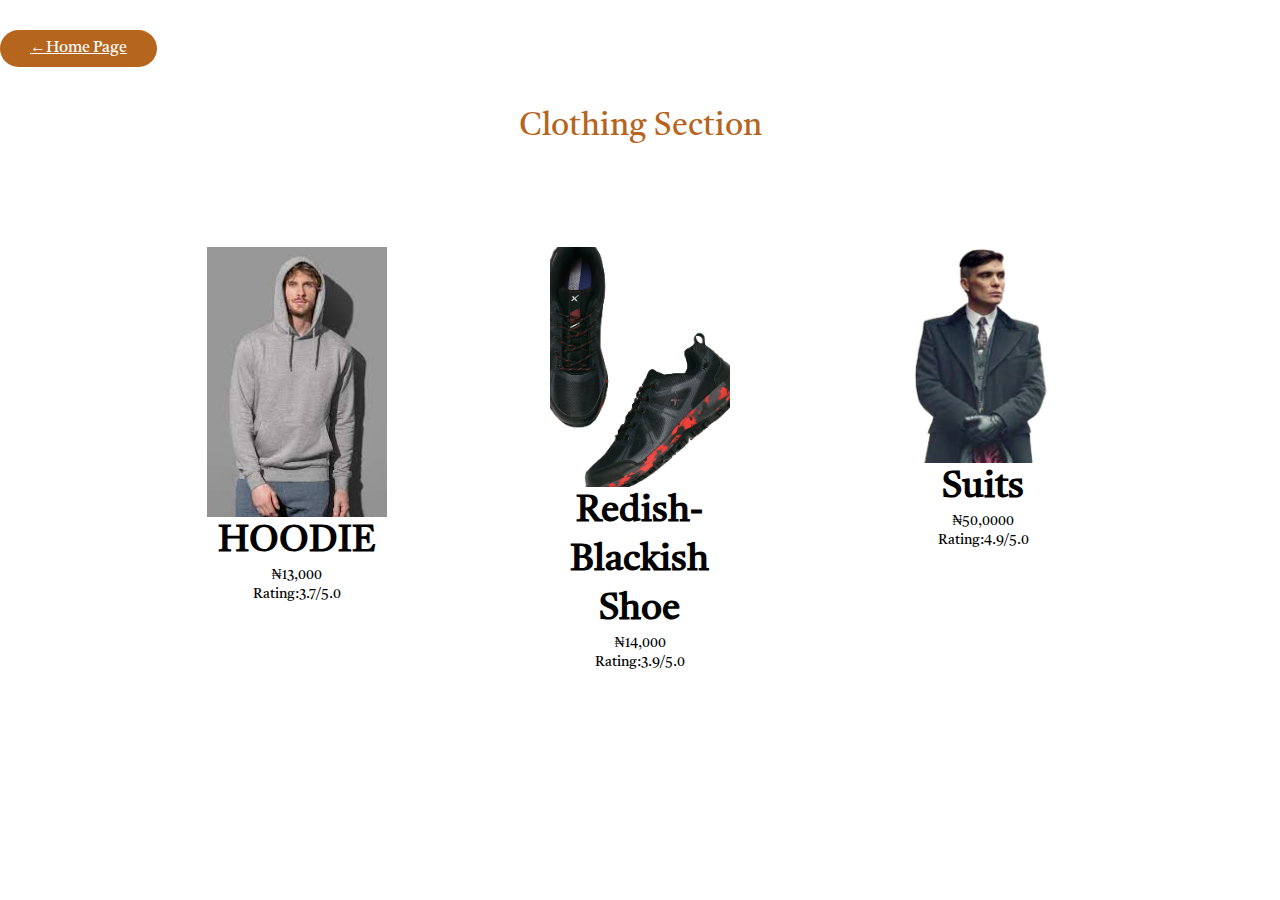
<file: clothing.html>
<! DOCTYPE html>
<html lang="en">
<head>
<title>CLOTHING</title>
<a href="home.html" class="btn">&#8592;Home Page</a>
<link rel="stylesheet" href="clothing.css">
<link href="https://fonts.googleapis.com/css2?family=Tiro+Bangla:ital@1&family=Tiro+Gurmukhi:ital@1&display=swap" rel="stylesheet">
<h1 class="title" >Clothing Section<h1>
</head>
<body>
<div class="container">
<div class="small-container">
<div class="row">
<div class="col-4">
<img src="img/hoodie.png">
<h3>HOODIE</h3>
<p>₦13,000</p>
<p>Rating:3.7/5.0</p>
</div>
<div class="col-4">
<img src="img/product-10.png">
<h3>Redish-Blackish Shoe</h3>
<p>₦14,000</p>
<p>Rating:3.9/5.0</p>
</div>
<div class="col-4">
<img src="img/thomas.png">
<h3>Suits</h3>
<p>₦50,0000</p>
<p>Rating:4.9/5.0</p>
</div>
</div>
</div>
</div>


</body>
</html>
</file>
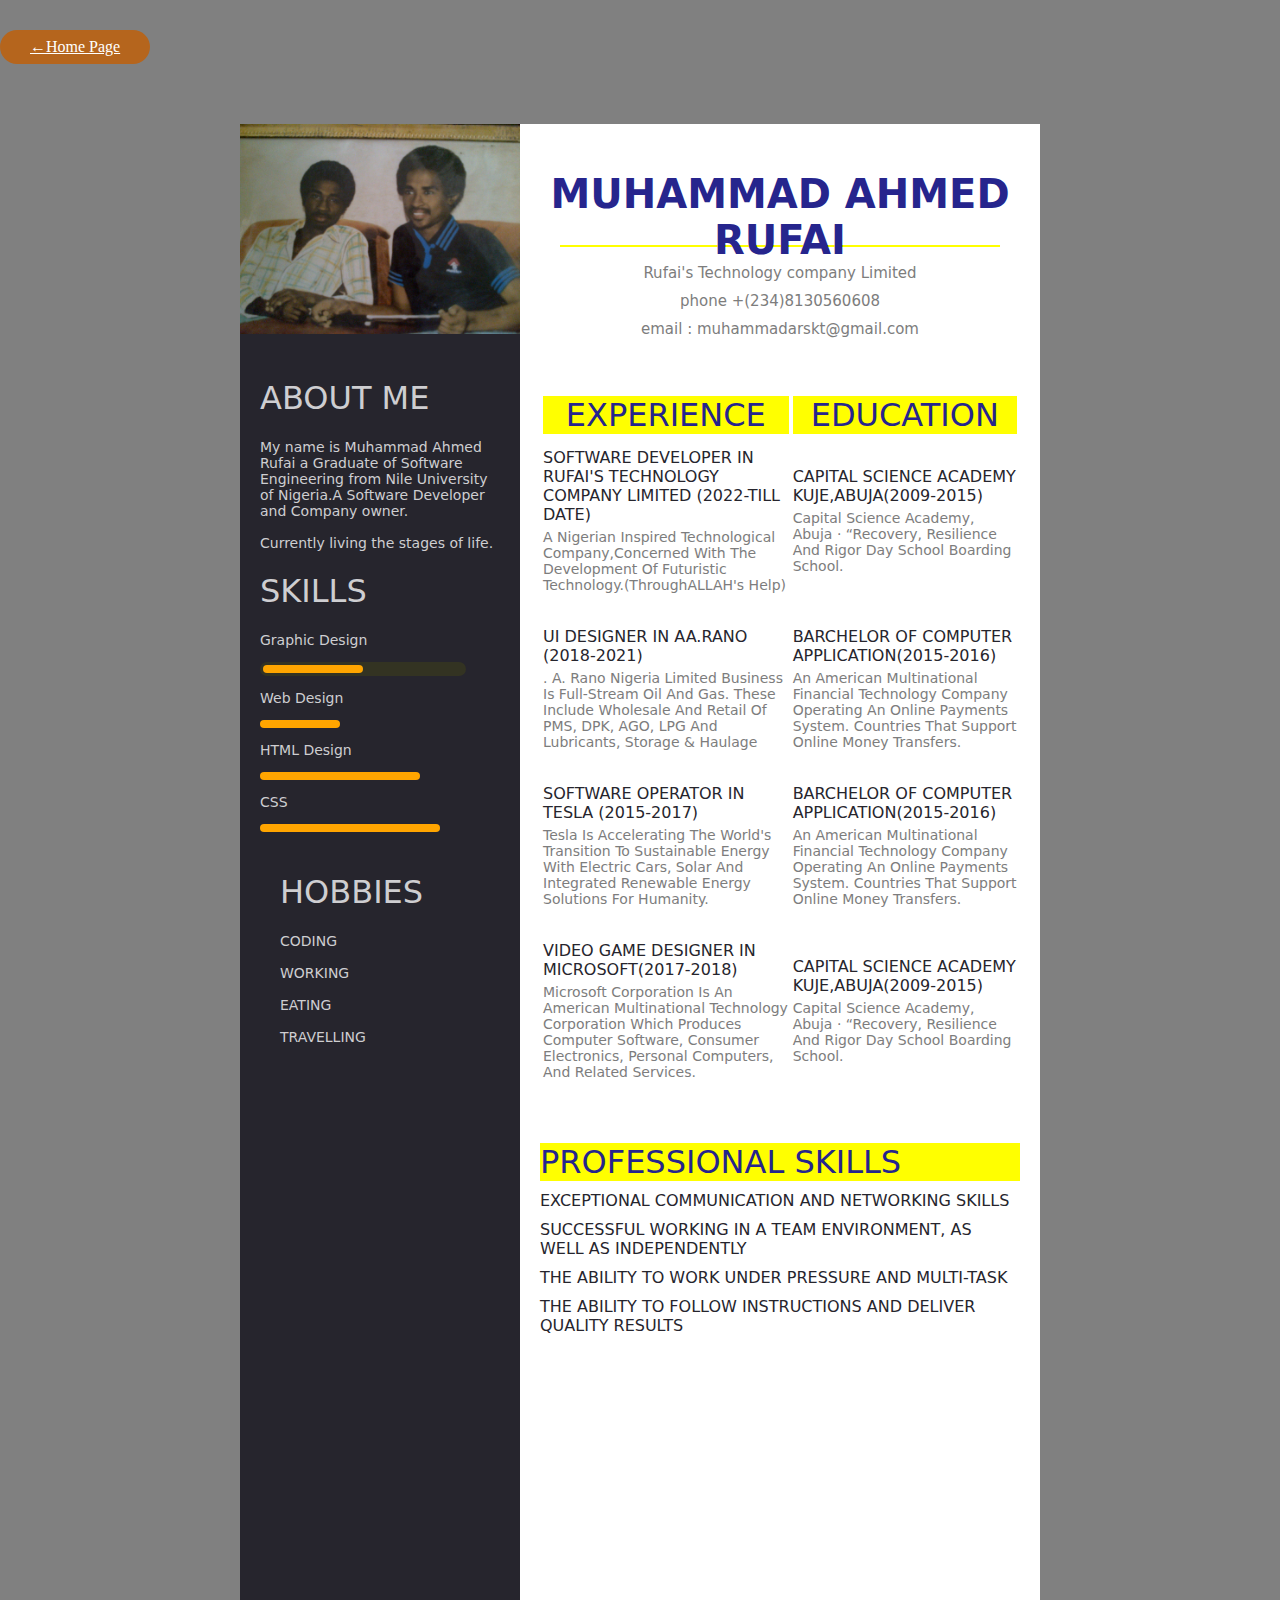
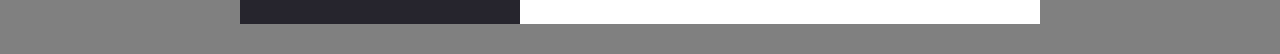
<file: CV.html>
<!Doctype HTML>
<html>
<head>
	<title>MUHAMMAD'S CV</title>
	<a href="home.html" class="btn">&#8592;Home Page</a>
	
	<link rel="stylesheet" href="CV.css">
</head>
<body>
	<div class="box-outer">
		<div class="resume-box">
			<div class="box-1">
				<img src="img/skt.jpg"; style="width:100%;">
				<div class="content">
				<h1>About Me</h1>
				<p>
					My name is Muhammad Ahmed Rufai a Graduate of Software Engineering from Nile University of Nigeria.A Software Developer and Company owner.
					<br/><br/>
					 Currently living the stages of life. 
				</p>

				<h1>Skills</h1>
				<p>Graphic Design</p>
				<div id="progress"></div>

				<p>Web Design</p>
				<div id="progress1"></div>

				<p>HTML Design</p>
				<div id="progress2"></div>

				<p>CSS</p>
				<div id="progress3"></div>

                <div class="content">
				<h1>hobbies</h1>
				<p>
					CODING<br/><br/>
					WORKING<br/><br/>
					EATING<br/><br/>
					TRAVELLING<br/><br/>
					
					  
				</p>
                </div>

			</div>

			</div>
			<div class="box-2">
				<div class="intro">
					<h1>MUHAMMAD AHMED RUFAI</h1>
					<hr class="hr"/>
					<div class="clearfix"></div>
					<p class="intro-p">Rufai's Technology company Limited</p>
					<p>phone +(234)8130560608</p>
					<p>email : muhammadarskt@gmail.com</p>

			
		        </div>
		        <div class="content-2">
				<table>
		        	<tr>
					<th><h1 class="head">Experience</h1></th>
					<th><h1 class="head">Education</h1></th>
					</tr>
                     <tr>
		        	<td><p class="para-1">Software Developer in Rufai's Technology company Limited (2022-Till Date)</p>
		        	<p class="para-2">A Nigerian inspired technological company,concerned with the development of futuristic technology.(ThroughALLAH's help)
		        	</p></td>
					<td><p class="para-1">Capital Science Academy Kuje,Abuja(2009-2015)</p>
		        	<p class="para-2">Capital Science Academy, Abuja · “Recovery, Resilience and Rigor Day School Boarding School.
		        	</p></td>
					</tr>
                    <tr>
		        	<td><p class="para-1">UI Designer in AA.RANO (2018-2021)</p>
		        	<p class="para-2">. A. Rano Nigeria Limited business is Full-Stream oil and gas. These include wholesale and retail of PMS, DPK, AGO, LPG and lubricants, storage & haulage 
		        	</p></td>
					<td><p class="para-1">Barchelor Of computer application(2015-2016)</p>
		        	<p class="para-2">an American multinational financial technology company operating an online payments system.
		            Countries that support online money transfers.
		        	</p></td>
					</tr>
		        	<tr>
		        	<td><p class="para-1">Software operator in TESLA (2015-2017)</p>
		        	<p class="para-2">Tesla is accelerating the world's transition to sustainable energy with electric cars, solar and integrated renewable energy solutions for humanity.
		        	</p></td>
					<td><p class="para-1">Barchelor Of computer application(2015-2016)</p>
		        	<p class="para-2">an American multinational financial technology company operating an online payments system.
		            Countries that support online money transfers.
		        	</p></td>
					</tr>
		        	<tr>
					<td><p class="para-1">Video Game Designer in MICROSOFT(2017-2018)</p>
		        	<p class="para-2">Microsoft Corporation is an American multinational technology corporation which produces computer software, consumer electronics, personal computers, and related services.
		        	</p></td>
					<td><p class="para-1">Capital Science Academy Kuje,Abuja(2009-2015)</p>
		        	<p class="para-2">Capital Science Academy, Abuja · “Recovery, Resilience and Rigor Day School Boarding School.
		        	</p></td>
					</tr>

	        </div>	
           </table>			
	            <div class="content-2">
		        	<h1 class="head">PROFESSIONAL SKILLS</h1>
		        	<p class="para-1">Exceptional communication and networking skills</p>
		        	

		        	<p class="para-1">Successful working in a team environment, as well as independently</p>
		        	
		        	<p class="para-1">The ability to work under pressure and multi-task</p>
		        	
		        	<p class="para-1">The ability to follow instructions and deliver quality results</p>
		       </div> 	
        </div>
    </div>    
</body>

</html>
</file>
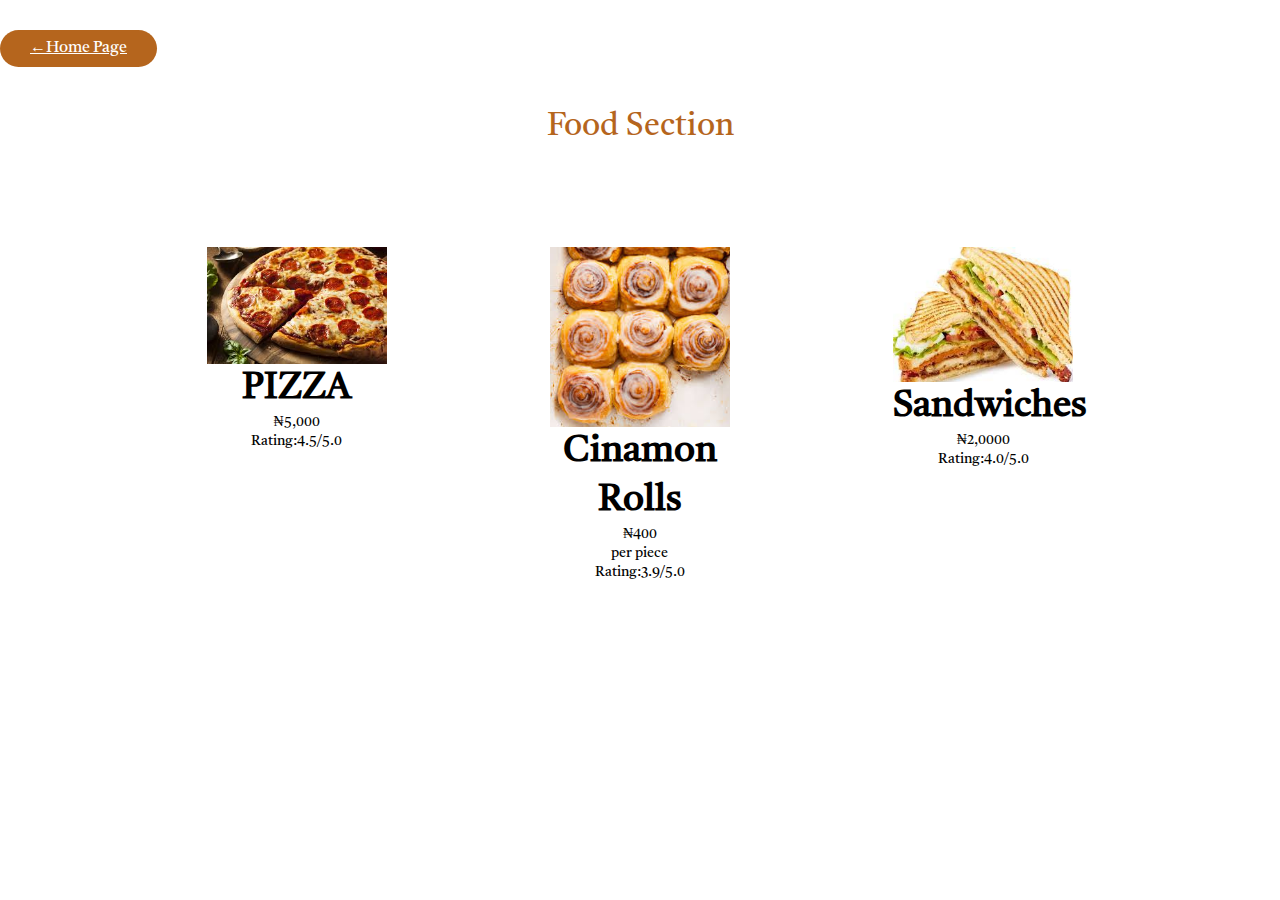
<file: food.html>
<! DOCTYPE html>
<html lang="en">
<head>
<title>FOOD</title>
<a href="home.html" class="btn">&#8592;Home Page</a>
<link rel="stylesheet" href="food.css">
<link href="https://fonts.googleapis.com/css2?family=Tiro+Bangla:ital@1&family=Tiro+Gurmukhi:ital@1&display=swap" rel="stylesheet">
<h1 class="title" >Food Section<h1>
</head>
<body>
<div class="container">
<div class="small-container">
<div class="row">
<div class="col-4">
<img src="img/pizza.png">
<h3>PIZZA</h3>
<p>₦5,000</p>
<p>Rating:4.5/5.0</p>
</div>
<div class="col-4">
<img src="img/cinamon rolls.jpg">
<h3>Cinamon Rolls</h3>
<p>₦400<br>per piece</p>
<p>Rating:3.9/5.0</p>
</div>
<div class="col-4">
<img src="img/sandwiches.png">
<h3>Sandwiches</h3>
<p>₦2,0000</p>
<p>Rating:4.0/5.0</p>
</div>
</div>
</div>
</div>


</body>
</html>
</file>
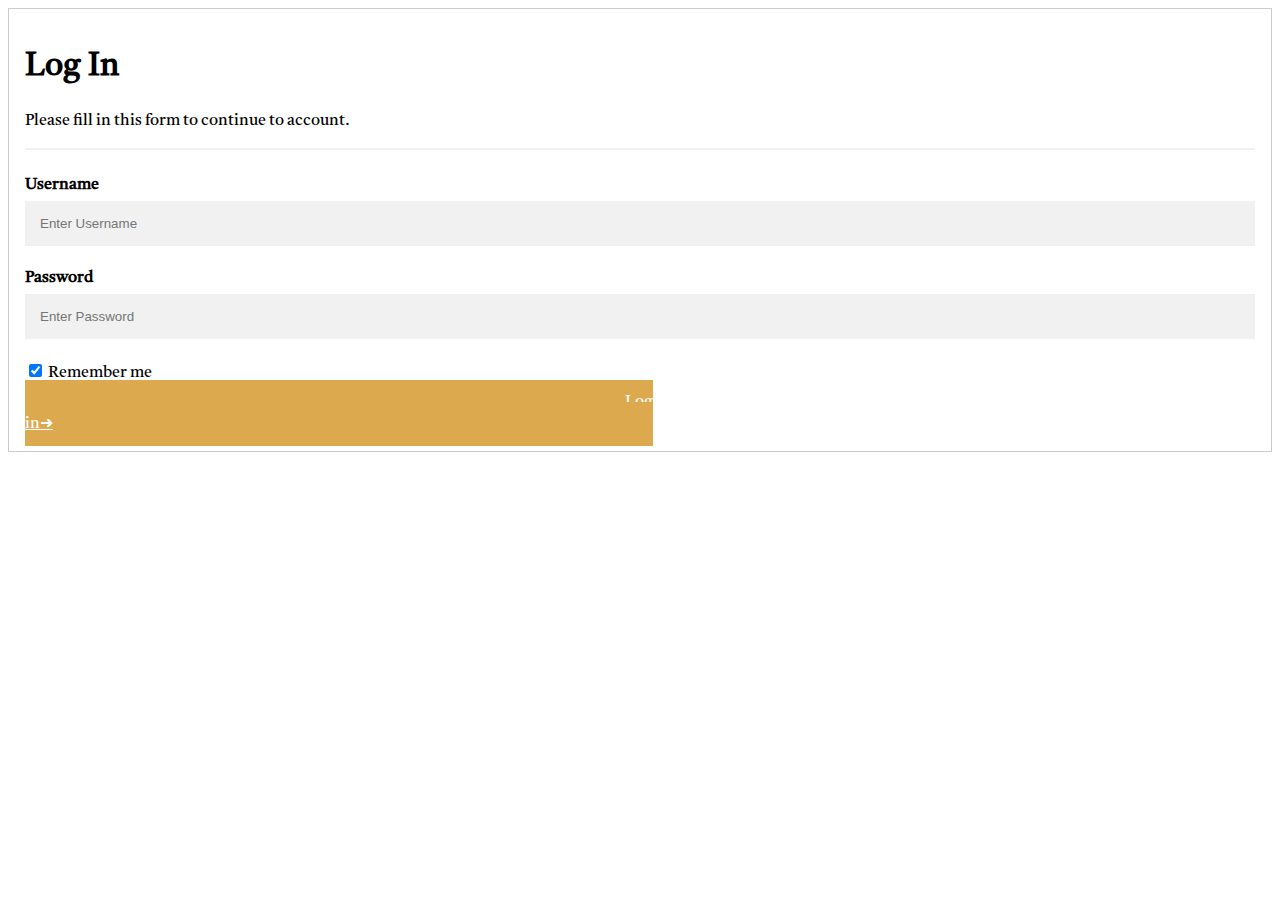
<file: frontend log in.html>
<! DOCTYPE html>
<html lang="en">
<head>
<title>The Rufai's-Entrance</title>
<link rel="stylesheet" href="frontend log in.css">
<link href="https://fonts.googleapis.com/css2?family=Tiro+Bangla:ital@1&family=Tiro+Gurmukhi:ital@1&display=swap" rel="stylesheet">
</head>
<body>



<form action="action_page.php" style="border:1px solid #ccc">
  <div class="container">
    <h1>Log In</h1>
    <p>Please fill in this form to continue to account.</p>
    <hr>

    <label for="text"><b>Username</b></label>
    <input type="text" placeholder="Enter Username" name="username" required>

    <label for="psw"><b>Password</b></label>
    <input type="password" placeholder="Enter Password" name="psw" required>

   

    <label>
      <input type="checkbox" checked="checked" name="remember" style="margin-bottom:15px"> Remember me
    </label>

    <div class="clearfix">
      
        <a href="home.html" class="btn">Log in&#10140;</a>
		
    </div>
  </div>
</form>
</body>
</html>
</file>
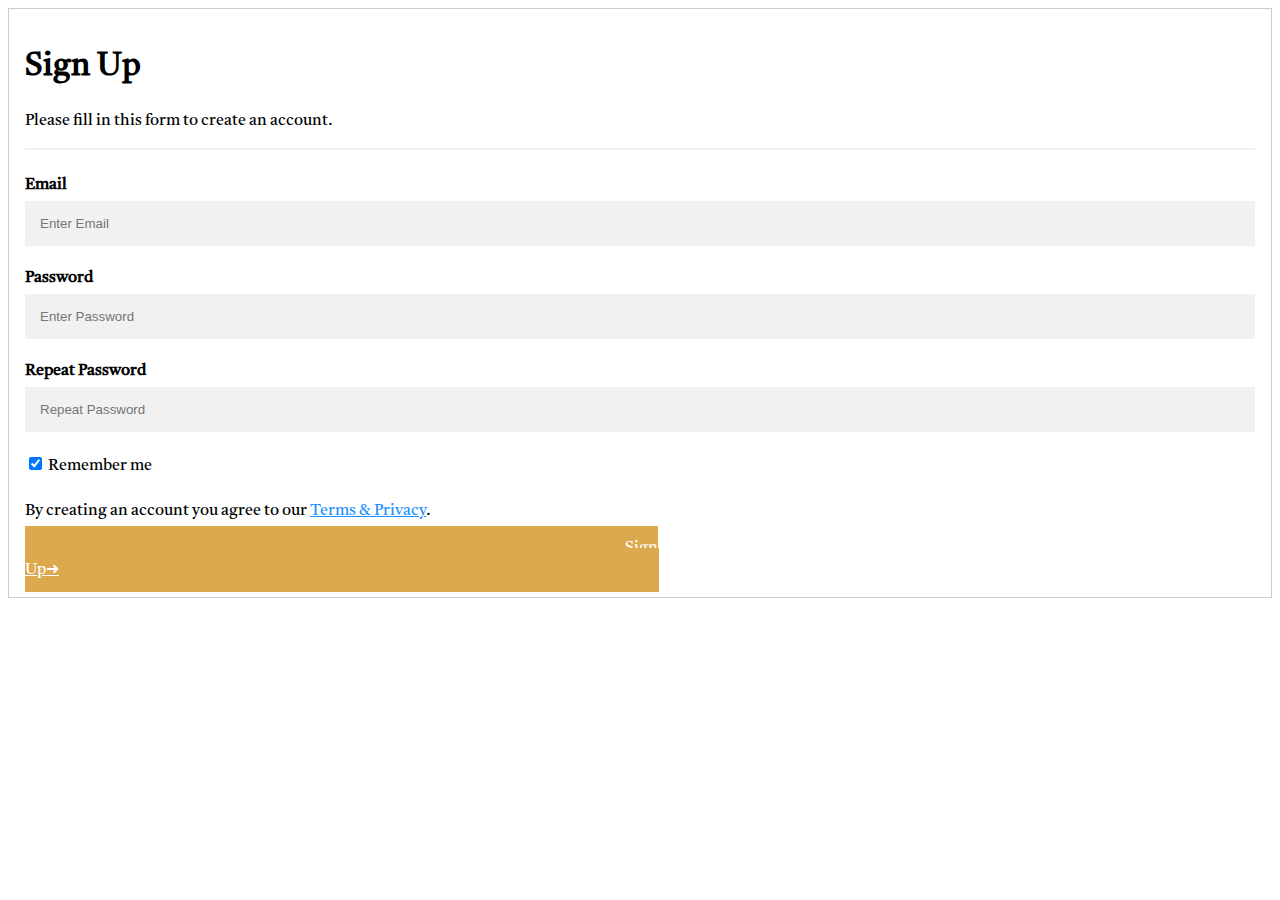
<file: frontend signup.html>
<! DOCTYPE html>
<html lang="en">
<head>
<title>The Rufai's-Entrance</title>
<link rel="stylesheet" href="frontend sign up.css">
<link href="https://fonts.googleapis.com/css2?family=Tiro+Bangla:ital@1&family=Tiro+Gurmukhi:ital@1&display=swap" rel="stylesheet">
</head>
<body>



<form action="action_page.php" style="border:1px solid #ccc">
  <div class="container">
    <h1>Sign Up</h1>
    <p>Please fill in this form to create an account.</p>
    <hr>

    <label for="email"><b>Email</b></label>
    <input type="text" placeholder="Enter Email" name="email" required>

    <label for="psw"><b>Password</b></label>
    <input type="password" placeholder="Enter Password" name="psw" required>

    <label for="psw-repeat"><b>Repeat Password</b></label>
    <input type="password" placeholder="Repeat Password" name="psw-repeat" required>

    <label>
      <input type="checkbox" checked="checked" name="remember" style="margin-bottom:15px"> Remember me
    </label>

    <p>By creating an account you agree to our <a href="#" style="color:dodgerblue">Terms & Privacy</a>.</p>

    <div class="clearfix">
      
        <a href="home.html" class="btn">Sign Up&#10140;</a>
		
    </div>
  </div>
</form>
</body>
</html>
</file>
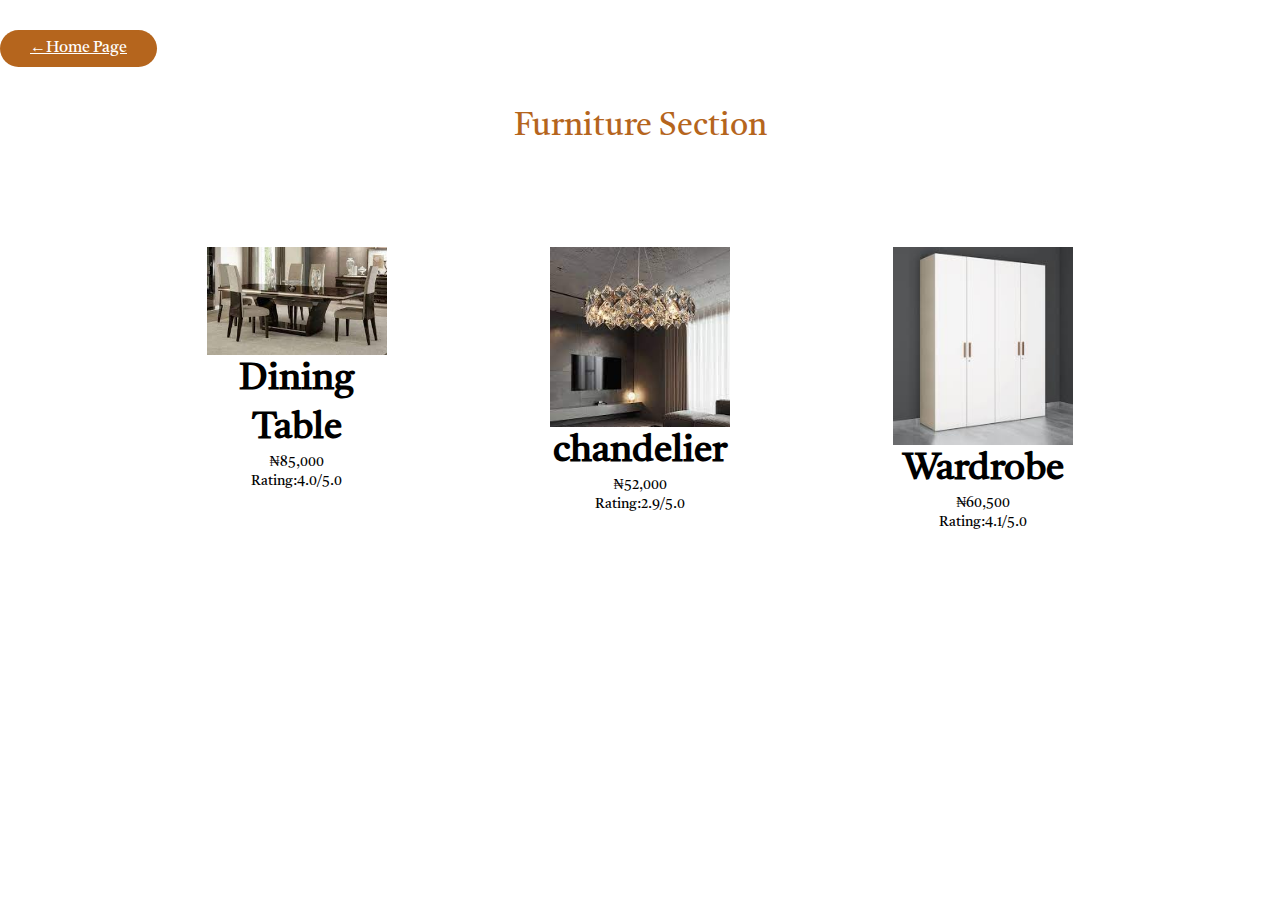
<file: furniture.html>
<! DOCTYPE html>
<html lang="en">
<head>
<title>FURNITURE</title>
<a href="hoome.html" class="btn">&#8592;Home Page</a>
<link rel="stylesheet" href="furniture.css">
<link href="https://fonts.googleapis.com/css2?family=Tiro+Bangla:ital@1&family=Tiro+Gurmukhi:ital@1&display=swap" rel="stylesheet">
<h1 class="title" >Furniture Section<h1>
</head>
<body>
<div class="container">
<div class="small-container">
<div class="row">
<div class="col-4">
<img src="img/dining table.png">
<h3>Dining Table</h3>
<p>₦85,000</p>
<p>Rating:4.0/5.0</p>
</div>
<div class="col-4">
<img src="img/chandelier.png">
<h3>chandelier</h3>
<p>₦52,000</p>
<p>Rating:2.9/5.0</p>
</div>
<div class="col-4">
<img src="img/wardrobe.jpg">
<h3>Wardrobe</h3>
<p>₦60,500</p>
<p>Rating:4.1/5.0</p>
</div>
</div>
</div>
</div>


</body>
</html>
</file>
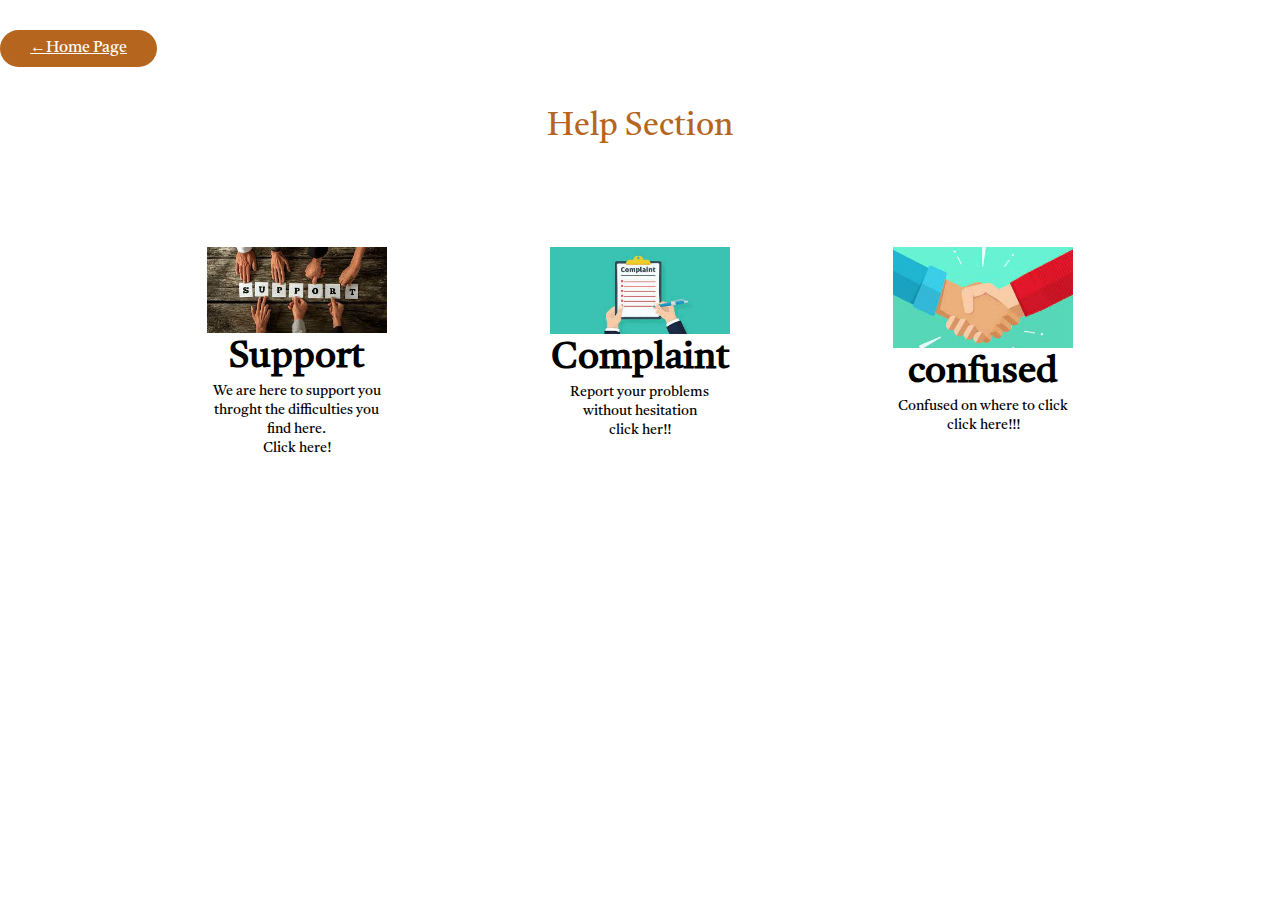
<file: help.html>
<! DOCTYPE html>
<html lang="en">
<head>
<title>Help</title>
<a href="home.html" class="btn">&#8592;Home Page</a>
<link rel="stylesheet" href="help.css">
<link href="https://fonts.googleapis.com/css2?family=Tiro+Bangla:ital@1&family=Tiro+Gurmukhi:ital@1&display=swap" rel="stylesheet">
<h1 class="title" >Help Section<h1>
</head>
<body>
<div class="container">
<div class="small-container">
<div class="row">
<div class="col-4">
<img src="img/support.png">
<h3>Support</h3>
<p>We are here to support you throght the difficulties you find here.<br>Click here!</p>
</div>
<div class="col-4">
<img src="img/complaints.png">
<h3>Complaint</h3>
<p>Report your problems without hesitation<br>click her!!</p>
</div>
<div class="col-4">
<img src="img/sh.png">
<h3>confused</h3>
<p>Confused on where to click<br>click here!!!</p>
</div>
</div>
</div>
</div>


</body>
</html>
</file>
<file: clothing.css>
*{
	margin: 0;
	padding: 0;
	box-sizing: border-box;
}
body{
font-family: 'Tiro Bangla', serif;
}
p{
	color:#000000;
}
h1{
	color:#000000;
	font-weight:normal;
	text-align:center;
}
.title{
	text-align:center;
	margin:0 auto 80px;
	position:relative;
	line-height:60px;
	color:#B5651D;
}
.btn{
	display:inline-block;
	background:#B5651D;
	color:#fff;
	padding: 8px 30px;
	margin: 30px 0;
	border-radius: 30px;
	transition:background 0.5s;
}
.btn:hover{
	background: #563434;
}

.row{
	display: flex;
	align-items: centre;
	flex-wrap: wrap;
	justify-content: space-around;
}
.small-container{
	max-width:1080px;
	margin:auto;
	padding-left:25px;
	padding-right:25px;
}
.col-4{
	flex-basis:25px;
	padding:10px;
	min-width:200px;
	margin-bottom:50px;
	transition:transform 0.5s;
}
.col-4 img{
	width:100%;
}
.col-4 p{
	font-size:14px;
	color:#000000;
}
.col-4:hover{
	transform:translateY(-5px);
}
</file>
<file: CV.css>
body{
	margin:0px;
	padding:0px;
	background-color: gray;
	height: 150px;
}
.clearfix{clear: both;}

.resume-box{
	width: 800px;
	height: 1500px;
	margin: 0 auto;
	background-color: white;
}
.btn{
	display:inline-block;
	background:#B5651D;
	color:#fff;
	padding: 8px 30px;
	margin: 30px 0;
	border-radius: 30px;
	transition:background 0.5s;
}
.btn:hover{
	background: #563434;
}
.box-outer{
	padding: 30px;
}
.box-1{
	background-color: #26252d;
	width:35%;
	float: left;
	height:1500px;
}
.box-2{
	width:60%;
	float: left;
	padding:20px;
}
.profile{
	width:100%;
}
.content{
	padding:20px;
}
h1{
	color:#ceced1;
	font-family: system-ui;
	font-weight:300;
	text-transform: uppercase;
}
p{
	color:#ceced1;
	font-family: system-ui;
	font-weight:300;
	font-size: 14px;
}
#progress{
	background-color: #332;
	border-radius: 13px;
	height:8px;
	width: 200px;
	padding: 3px;
}
#progress:after{
	content:'';
	display: block;
	background-color: orange;
	border-radius: 9px;
	height:8px;
	width: 100px;
}	
}
#progress1{
	background-color: #332;
	border-radius: 13px;
	height:8px;
	width: 200px;
	padding: 3px;
}
#progress1:after{
	content:'';
	display: block;
	background-color: orange;
	border-radius: 9px;
	height:8px;
	width: 80px;
}	
}
#progress2{
	background-color: #332;
	border-radius: 13px;
	height:8px;
	width: 200px;
	padding: 3px;
}
#progress2:after{
	content:'';
	display: block;
	background-color: orange;
	border-radius: 9px;
	height:8px;
	width: 160px;
}	
}
#progress3{
	background-color: #332;
	border-radius: 13px;
	height:8px;
	width: 200px;
	padding: 3px;
}
#progress3:after{
	content:'';
	display: block;
	background-color: orange;
	border-radius: 9px;
	height:8px;
	width: 180px;
}	

.intro{text-align: center;}
.intro h1{
	font-size: 40px;
	font-weight: bold;
	color: #26258d;

}

.hr{
	height: 2px;
	border: none;
	background-color: yellow;
	margin: -45px 20px;


}
.intro-p{
	color: #7d7d7d;
	font-family: system-ui;
	font-weight: 400;
	font-size: 15px;
	margin-top: 13%!important;

}
.intro p{
	color: #7d7d7d;
	font-family: system-ui;
	font-weight: 400;
	font-size: 15px;
	margin-top: -5px;

}
.content-2{
	padding-top: 40px;

}
.head{
	color: #26258d;
	font-family: system-ui;
	font-weight: 400;
	text-transform: uppercase;
	margin:0px;
	background-color: yellow;

}
.para-1{
	font-size: 16px;
	text-transform: uppercase;
	color: #26252d;
	font-weight: 400;
	margin: 5px 0px;
	margin-top: 10px;
}

.para-2{
	font-size: 14px;
	text-transform: capitalize;
	color: #7d7d7d;
	font-weight: 400;
    margin-bottom: 20px;
	margin-top: 0px;
}
</file>
<file: food.css>
*{
	margin: 0;
	padding: 0;
	box-sizing: border-box;
}
body{
font-family: 'Tiro Bangla', serif;
}
p{
	color:#000000;
}
h1{
	color:#000000;
	font-weight:normal;
	text-align:center;
}
.title{
	text-align:center;
	margin:0 auto 80px;
	position:relative;
	line-height:60px;
	color:#B5651D;
}
.btn{
	display:inline-block;
	background:#B5651D;
	color:#fff;
	padding: 8px 30px;
	margin: 30px 0;
	border-radius: 30px;
	transition:background 0.5s;
}
.btn:hover{
	background: #563434;
}

.row{
	display: flex;
	align-items: centre;
	flex-wrap: wrap;
	justify-content: space-around;
}
.small-container{
	max-width:1080px;
	margin:auto;
	padding-left:25px;
	padding-right:25px;
}
.col-4{
	flex-basis:25px;
	padding:10px;
	min-width:200px;
	margin-bottom:50px;
	transition:transform 0.5s;
}
.col-4 img{
	width:100%;
}
.col-4 p{
	font-size:14px;
	color:#000000;
}
.col-4:hover{
	transform:translateY(-5px);
}
</file>
<file: frontend log in.css>
* {box-sizing: border-box}
body{
font-family: 'Tiro Bangla', serif;
}

  input[type=text], input[type=password] {
  width: 100%;
  padding: 15px;
  margin: 5px 0 22px 0;
  display: inline-block;
  border: none;
  background: #f1f1f1;
}

input[type=text]:focus, input[type=password]:focus {
  background-color:#DAA03DFF;
  outline: none;
}

hr {
  border: 1px solid #f1f1f1;
  margin-bottom: 25px;
}


.btn{
  background-color: #DAA03DFF;
  color: white;
  padding: 14px 600px;
  margin: 8px 0;
  border: none;
  cursor: pointer;
  width: 100%;
  opacity: 0.9;
}

.btn:hover {
  opacity:1;
}

.container {
  padding: 16px;
}
.h1{

}

.clearfix::after {
  content: "";
  clear: both;
  display: table;
}

/* Change styles for cancel button and signup button on extra small screens */
@media screen and (max-width: 300px) {
  .cancelbtn, .signupbtn {
    width: 100%;
  }
}
</file>
<file: frontend sign up.css>
* {box-sizing: border-box}

body{
font-family: 'Tiro Bangla', serif;
}
  input[type=text], input[type=password] {
  width: 100%;
  padding: 15px;
  margin: 5px 0 22px 0;
  display: inline-block;
  border: none;
  background: #f1f1f1;
}

input[type=text]:focus, input[type=password]:focus {
  background-color:#DAA03DFF;
  outline: none;
}

hr {
  border: 1px solid #f1f1f1;
  margin-bottom: 25px;
}


.btn{
  background-color: #DAA03DFF;
  color: white;
  padding: 14px 600px;
  margin: 8px 0;
  border: none;
  cursor: pointer;
  width: 100%;
  opacity: 0.9;
}

.btn:hover {
  opacity:1;
}

.container {
  padding: 16px;
}
.h1{

}

.clearfix::after {
  content: "";
  clear: both;
  display: table;
}

/* Change styles for cancel button and signup button on extra small screens */
@media screen and (max-width: 300px) {
  .cancelbtn, .signupbtn {
    width: 100%;
  }
}
</file>
<file: furniture.css>
*{
	margin: 0;
	padding: 0;
	box-sizing: border-box;
}
body{
font-family: 'Tiro Bangla', serif;
}
p{
	color:#000000;
}
h1{
	color:#000000;
	font-weight:normal;
	text-align:center;
}
.title{
	text-align:center;
	margin:0 auto 80px;
	position:relative;
	line-height:60px;
	color:#B5651D;
}
.btn{
	display:inline-block;
	background:#B5651D;
	color:#fff;
	padding: 8px 30px;
	margin: 30px 0;
	border-radius: 30px;
	transition:background 0.5s;
}
.btn:hover{
	background: #563434;
}

.row{
	display: flex;
	align-items: centre;
	flex-wrap: wrap;
	justify-content: space-around;
}
.small-container{
	max-width:1080px;
	margin:auto;
	padding-left:25px;
	padding-right:25px;
}
.col-4{
	flex-basis:25px;
	padding:10px;
	min-width:200px;
	margin-bottom:50px;
	transition:transform 0.5s;
}
.col-4 img{
	width:100%;
}
.col-4 p{
	font-size:14px;
	color:#000000;
}
.col-4:hover{
	transform:translateY(-5px);
}
</file>
<file: help.css>
*{
	margin: 0;
	padding: 0;
	box-sizing: border-box;
}
body{
font-family: 'Tiro Bangla', serif;
}
p{
	color:#000000;
}
h1{
	color:#000000;
	font-weight:normal;
	text-align:center;
}
.title{
	text-align:center;
	margin:0 auto 80px;
	position:relative;
	line-height:60px;
	color:#B5651D;
}
.btn{
	display:inline-block;
	background:#B5651D;
	color:#fff;
	padding: 8px 30px;
	margin: 30px 0;
	border-radius: 30px;
	transition:background 0.5s;
}
.btn:hover{
	background: #563434;
}

.row{
	display: flex;
	align-items: centre;
	flex-wrap: wrap;
	justify-content: space-around;
}
.small-container{
	max-width:1080px;
	margin:auto;
	padding-left:25px;
	padding-right:25px;
}
.col-4{
	flex-basis:25px;
	padding:10px;
	min-width:200px;
	margin-bottom:50px;
	transition:transform 0.5s;
}
.col-4 img{
	width:100%;
}
.col-4 p{
	font-size:14px;
	color:#000000;
}
.col-4:hover{
	transform:translateY(-5px);
}
</file>
